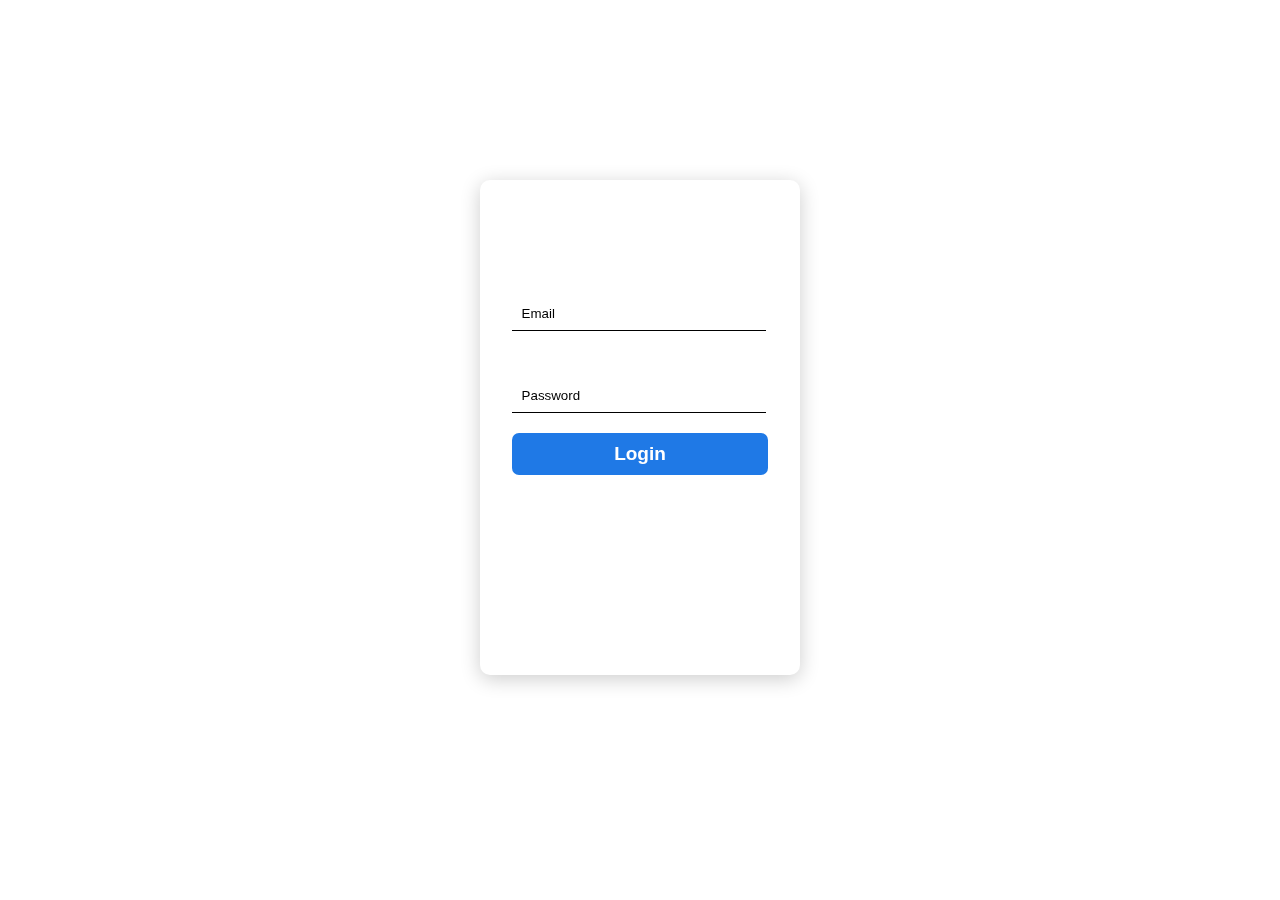
<file: ProEducation/login.html>
<!DOCTYPE html>
<html lang="en">
<head>
    <meta charset="UTF-8">
    <meta name="viewport" content="width=device-width, initial-scale=1.0">
    <title>Login</title>
</head>
<body>
    <div class="boss1"style=" width: 25%; height: 55%;">
        <h1 class="login" style="text-align: center;">Login</h1>
        <h3>Email</h3>
        <input placeholder="Email" type="text">
        <h3>Password</h3>
        <input placeholder="Password" type="password">
        <button class="login-button"><h4>Login</h1></button>
        <p class="para1"><a href="">Forgot password?</a></p>
        <p class="para2"><a href="">Create Account</a></p>
    </div>



    
    <style>
        *{
            margin: 0%;
            padding: 0%;
        }
        a{
            text-decoration:none ;
            color: inherit;
        }
        .boss1{
            color: white;
            border-radius: 10px;            
            position: absolute;
            left: 37.5%;
            right: 37.5%;
            bottom: 20%;
            top: 20%;
            box-shadow: 0 4px 20px rgba(0, 0, 0, 0.2);
            backdrop-filter: blur(10px);         
            opacity: 10px;
        }
        .login{
            border: none;
            margin-top: 10%;
        }
        h3{
            margin-top: 20px;
        }
        h3,input{
            margin-left: 10%;
            
        }
        input{
            padding: 3%;
            width: 73.5%;
            margin-top: 5px;
            border: none;
        }
        .login-button{
            color: white;
            font-size: 19px;
            background-color: rgb(31, 121, 230);
            margin-left: 10%;
            border: none;
            /* border: solid rgb(255, 255, 255) 1px; */
            border-radius: 7px;
            padding: 3%;
            width: 80%;
            margin-top: 20px;
        }
        p{
            display: inline;
            margin-left: 14%;
            position: relative;
            top: 20px;
        }
        body{
            background-repeat:no-repeat;
            /* object-fit: fill; */
            background-size: cover;
            background-image: url("file:///C:/Users/kisho/Downloads/autum.jpg");
        }
        input:focus{
            outline: none;
        }
        input{
            background-color: inherit;
            border-bottom:solid black 1px;
        }

        input::placeholder{
            color: #000;
        }
        /* input:hover{
            transition: ;
        } */
        .boss1 textarea::placeholder{
        color: #000;
        }
        /* .para2{
            display:inline ;
            padding-top: 20%;
            margin-left: 14%;
        } */
        
        
    </style>
    
</body>
</html>
</file>
